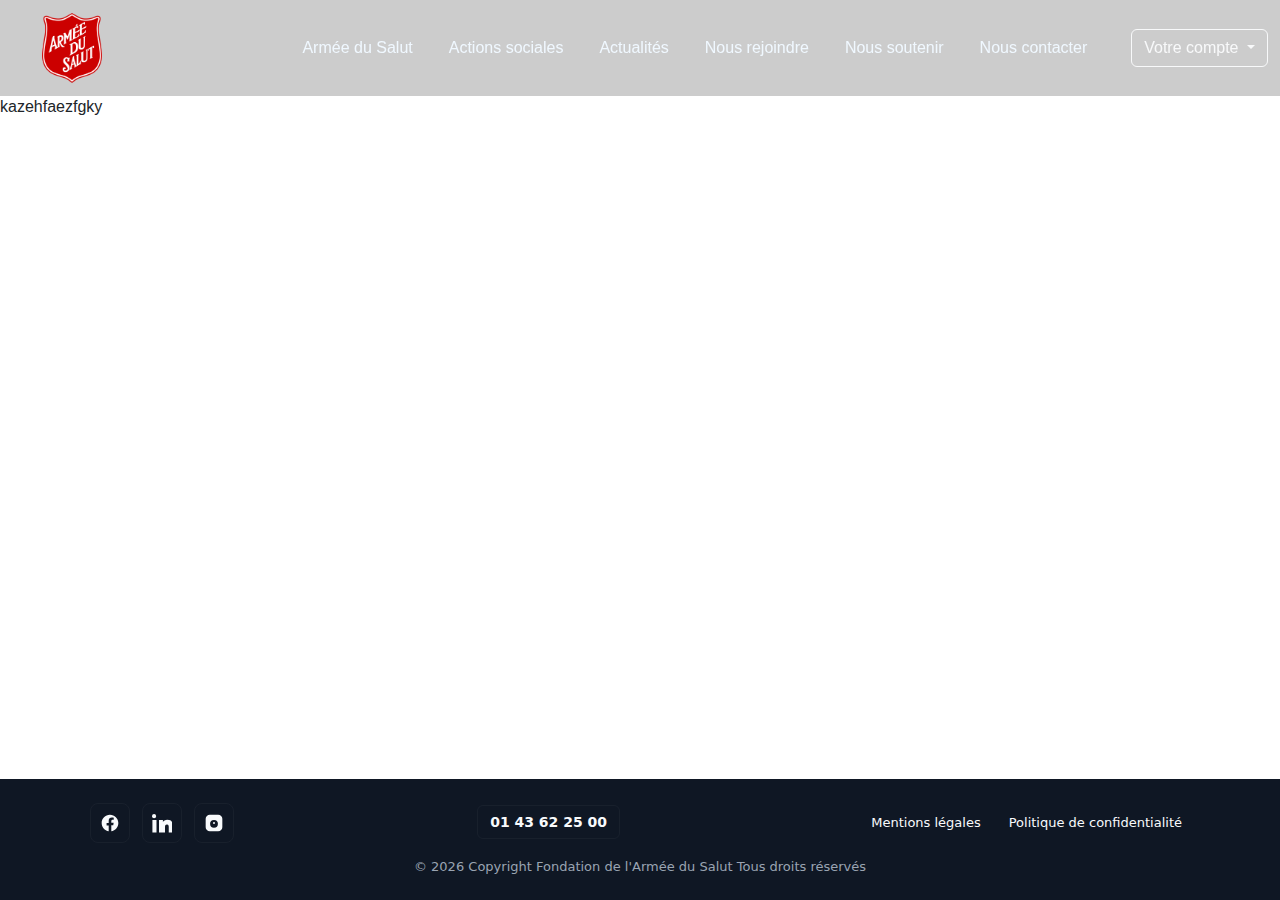
<file: actions.html>
<!DOCTYPE html>
<html lang="en">
<head>
    <meta charset="UTF-8">
    <title>actions-sociales</title>
    <link rel="icon" type="image/png" href="assets/images/Logo_de_l'Armée_du_Salut.png">
    <link href="https://cdn.jsdelivr.net/npm/bootstrap@5.3.3/dist/css/bootstrap.min.css" rel="stylesheet">
    <link rel="stylesheet" href="assets/css/style.css">
</head>
<header>
    <nav class="navbar navbar-expand-lg navbar-dark main-nav" style="background-color: rgba(0,0,0,0.2);">
        <div class="container-fluid">
            <!-- Logo -->
            <a class="navbar-brand" href="index.html">
                <img src="assets/images/Logo_de_l'Armée_du_Salut.png" alt="Logo" class="logo">
            </a>

            <!-- Bouton burger -->
            <button class="navbar-toggler" type="button" data-bs-toggle="collapse" data-bs-target="#navbarMenu"
                    aria-controls="navbarMenu" aria-expanded="false" aria-label="Toggle navigation">
                <span class="navbar-toggler-icon"></span>
            </button>

            <!-- Menu principal + menu compte -->
            <div class="collapse navbar-collapse" id="navbarMenu">
                <ul class="navbar-nav ms-auto mb-2 mb-lg-0">
                    <li class="nav-item"><a class="nav-link" href="index.html">Armée du Salut</a></li>
                    <li class="nav-item"><a class="nav-link" href="actions.html">Actions sociales</a></li>
                    <li class="nav-item"><a class="nav-link" href="actu.html">Actualités</a></li>
                    <li class="nav-item"><a class="nav-link" href="rejoindre.html">Nous rejoindre</a></li>
                    <li class="nav-item"><a class="nav-link" href="soutenir.html">Nous soutenir</a></li>
                    <li class="nav-item"><a class="nav-link" href="contacter.html">Nous contacter</a></li>
                </ul>

                <!-- Menu compte -->
                <div class="d-flex align-items-center ms-lg-3 mt-2 mt-lg-0">
                    <div class="dropdown">
                        <button class="btn btn-outline-light dropdown-toggle" type="button" id="accountMenuButton"
                                data-bs-toggle="dropdown" aria-expanded="false">
                            Votre compte
                        </button>
                        <ul class="dropdown-menu dropdown-menu-end" aria-labelledby="accountMenuButton">
                            <li><a class="dropdown-item" href="gerer.html">Gérer son compte</a></li>
                            <li><a class="dropdown-item" href="logout.html">Déconnexion</a></li>
                        </ul>
                    </div>
                </div>
            </div>
        </div>
    </nav>
</header>
<script src="script.js"></script>

<main>
    kazehfaezfgky
</main>

<footer class="site-footer" role="contentinfo">
    <div class="footer-inner">
        <nav class="social" aria-label="Réseaux sociaux">
            <a href="https://www.facebook.com/people/Fondation-de-lArm%C3%A9e-du-Salut-France/100064903023958/#" target="_blank" rel="noopener noreferrer" aria-label="Facebook">
                <svg class="icon" viewBox="0 0 24 24" aria-hidden="true" focusable="false">
                    <path d="M22 12.07C22 6.48 17.52 2 11.93 2S2 6.48 2 12.07C2 17.12 5.66 21.25 10.44 22v-7.02H7.9v-2.91h2.54V9.41c0-2.5 1.5-3.88 3.79-3.88 1.1 0 2.25.2 2.25.2v2.47h-1.27c-1.25 0-1.64.78-1.64 1.58v1.9h2.79l-.45 2.91h-2.34V22C18.34 21.25 22 17.12 22 12.07z"/>
                </svg>
            </a>
            <a href="https://www.linkedin.com/company/fondation-armee-du-salut" target="_blank" rel="noopener noreferrer" aria-label="LinkedIn">
                <svg class="icon" viewBox="0 0 24 24" aria-hidden="true" focusable="false">
                    <path d="M4.98 3.5A2.5 2.5 0 1 1 0 3.5a2.5 2.5 0 0 1 4.98 0zM.5 8.5h4.9v15H.5v-15zm7.9 0h4.7v2.2h.1c.7-1.3 2.5-2.6 5.2-2.6 5.6 0 6.6 3.7 6.6 8.4v7h-4.9v-6.2c0-1.5 0-3.5-2.1-3.5s-2.4 1.6-2.4 3.4v6.3H8.4v-15z"/>
                </svg>
            </a>

            <a href="https://www.instagram.com/armeedusalutfrance/?hl=fr" target="_blank" rel="noopener noreferrer" aria-label="Instagram">
                <svg class="icon" viewBox="0 0 24 24" aria-hidden="true" focusable="false">
                    <path d="M7 2h10a5 5 0 0 1 5 5v10a5 5 0 0 1-5 5H7a5 5 0 0 1-5-5V7a5 5 0 0 1 5-5zm5 6.3A4.7 4.7 0 1 0 16.7 13 4.7 4.7 0 0 0 12 8.3zm6.4-3.1a1.1 1.1 0 1 1-1.1 1.1 1.1 1.1 0 0 1 1.1-1.1zM12 10.8A1.2 1.2 0 1 1 10.8 12 1.2 1.2 0 0 1 12 10.8z"/>
                </svg>
            </a>
        </nav>
        <div class="contact">
            <a class="phone" href="tel:+33143622500" aria-label="Appeler le 01 43 62 25 00">01 43 62 25 00</a>
        </div>
        <div class="legal">
            <a href="/mentions-legales" class="legal-link">Mentions légales</a>
            <a href="/privacy" class="legal-link">Politique de confidentialité</a>
        </div>
    </div>
    <div class="copyright">
        © <span id="year"></span> Copyright Fondation de l'Armée du Salut Tous droits réservés
    </div>
</footer>
<script src="https://cdn.jsdelivr.net/npm/bootstrap@5.3.3/dist/js/bootstrap.bundle.min.js"></script>
<script>
    document.getElementById('year').textContent = new Date().getFullYear();
</script>
</body>
</html>
</file>
<file: assets/css/style.css>
* {
    margin: 0;
    padding: 0;
    box-sizing: border-box;
}

/* Corps */
body, html {
    width: 100%;
    height: 100%;
    font-family: Arial, sans-serif;
    display: flex;
    flex-direction: column;
}

main {
    flex: 1;
    margin-top: 95px;
}

body.page-index main {
    margin-top: 0;
}

.login-page main {
    margin-bottom: 80px;
}

/* Navbar */
.main-nav {
    position: fixed;
    min-height: 80px;
    top: 0;
    left: 0;
    width: 100%;
    background-color: rgba(0,0,0,0.2); /* fond transparent */
    z-index: 1000;
}

.nav-link {
    color: aliceblue;
}

.nav-item {
    margin-right: 20px;
}

.navbar-brand .logo {
    height: 70px;
    padding-left: 30px;
}
.logo {
    height: 60px;
}

.nav-hidden {
    opacity: 0;
    transition: opacity 0.3s;
    pointer-events: none; /* empêche les clics quand la nav est cachée */
}


#imageAccueil {
    width: 100%;
    height: auto;
    display: block;
}

/* Slogan sur l’image */
.conteneur-image {
    position: relative;
    width: 100%;
}

.slogan {
    position: absolute;
    top: 50%;
    left: 50%;
    transform: translate(-50%, -50%);
    color: white;
    font-size: 3em;
    font-weight: bold;
    text-shadow: 2px 2px 5px rgba(0,0,0,0.7);
    text-align: center;
}

.carousel-item img {
    object-fit: cover;
    height: 300px;
}

.carousel-item h5 {
    color: var(--accent); /* Gris clair de ta palette */
    font-weight: 600;
    margin-top: 15px;
}

.carousel {
    border-radius: 12px;
}

.titre-bleu {
    background-color: var(--bg);
    color: white;
    padding: 1rem 2rem;   /* padding vertical et horizontal */
    border-radius: 0.5rem;
    text-align: center;
    display: inline-block; /* fait que le rectangle s’ajuste au texte */
}


/* Footer */
:root{ --bg:#0f1724; --fg:#f8fafc; --muted:#9aa4b2; --accent:#d1d5db; --gap:16px; --max-width:1100px; --radius:8px; }
.site-footer *{box-sizing:border-box} .site-footer a{color:inherit;text-decoration:none}
.site-footer{ background:var(--bg);
    color:var(--fg);
    padding:24px 16px;
    font-family:Inter,system-ui,-apple-system,"Segoe UI",Roboto,"Helvetica Neue",Arial;
    font-size:14px;
}

.footer-inner{ max-width:var(--max-width);
    margin:0 auto;
    display:flex;
    align-items:center;
    justify-content:space-between;
    gap:var(--gap); flex-wrap:wrap;
}

.social{ display:flex; gap:12px; align-items:center; }

.social a{
    display:inline-flex;
    width:40px;
    height:40px;
    min-width:40px;
    align-items:center;
    justify-content:center;
    border-radius:8px;
    background:transparent;
    transition:transform .14s ease,background .14s ease;
    border:1px solid rgba(255,255,255,0.04);
}

.social a:focus{
    outline:2px solid rgba(255,255,255,0.12);
    outline-offset:3px;border-radius:6px
}

.social a:hover{
    transform:translateY(-3px);
    background:rgba(255,255,255,0.03)
}

.icon{width:20px;height:20px;fill:var(--fg);display:block}
.contact .phone{
    font-weight:600;
    color:var(--fg);
    padding:8px 12px;
    border-radius:6px;
    border:1px solid rgba(255,255,255,0.04);
    transition:background .12s ease,color .12s ease,transform .12s ease;
}

.contact .phone:hover{
    background:rgba(255,255,255,0.03);
    transform:translateY(-2px)
}

.legal{ display:flex; gap:12px; align-items:center; flex-wrap:wrap; }
.legal-link{ color:var(--muted); font-size:13px; padding:6px 8px; border-radius:6px; }
.legal-link:hover{color:var(--accent);text-decoration:underline}
.copyright{ margin-top:14px; text-align:center; color:var(--muted); font-size:13px; max-width:var(--max-width); margin-left:auto; margin-right:auto; }

@media(max-width:660px){
    .footer-inner{flex-direction:column;align-items:stretch;gap:12px}
    .contact{order:2} .legal{order:3;justify-content:flex-start}
    .social{order:1;justify-content:flex-start}
    .copyright{margin-top:10px}
}

@media (max-width: 992px) {
    .slogan {
        font-size: 2em;
    }
}
.banniere-contact{
    display: flex;
    flex-direction: column;
    justify-content: center;
    align-items: center;
    background-color: #ff0000;
    height: 20vh;
    color: white;
    text-align: center;
}

.social-section {
    text-align: center;
    margin: 40px 0;
    margin-top: 30px;
}

.social-line {
    width: 60%;
    height: 1px;
    background-color: #aaa;
    margin: 10px auto;
}

.social-icons {
    display: flex;
    justify-content: center;
    align-items: center;
    gap: 15px;
    margin: 10px 0;
}

.social-icons img {
    width: 40px;
    height: 40px;
    transition: transform 0.2s ease, opacity 0.2s ease;
}

.social-icons img:hover {
    transform: scale(1.1);
    opacity: 0.8;
}

.phone-number {
    font-size: 18px;
    font-weight: 500;
    color: #000;
    margin-top: 5px;
}

.contact-form {
    max-width: 800px;
    margin: 0 auto;
    background-color: white;
    box-shadow: 0 6px 12px rgba(0, 0, 0, 0.5);
    border: solid 2px #ff0000;
}

.contact-form h2 {
    font-weight: 600;
    letter-spacing: 1px;
}

.contact-form .form-control {
    border-radius: 6px;
    border: 1px solid #ccc;
    padding: 10px 12px;
    transition: border-color 0.2s;
}

.contact-form .form-control:focus {
    border-color: #d63b3b;
    box-shadow: 0 0 4px rgba(214, 59, 59, 0.3);
}

.contact-form button {
    border-radius: 6px;
    font-weight: 600;
    letter-spacing: 1px;
}
textarea {
    resize : none;
}
#btnTop {
    display: none;
    position: fixed;
    bottom: 30px;
    right: 30px;
    z-index: 1050;
    width: 55px;
    height: 55px;
    font-size: 24px;
    transition: all 0.3s ease;
}

#btnTop:hover {
    transform: translateY(-3px);
    box-shadow: 0 6px 12px rgba(0, 0, 0, 0.25);
}
.banniere-rej{
    display: flex;
    flex-direction: column;
    justify-content: center;
    align-items: center;
    background-color: #ff0000;
    height: 20vh;
    color: white;
    text-align: center;
}
.rejoindre-section{
    margin-top: 20px;
}
.rejoindre-section p {
    font-size: 1.3rem;
    line-height: 1.8;
    color: #333;
    display: inline-block;
    padding: 1rem 1.2rem;
    border-left: 5px solid #d63b3b;
    border-radius: 8px;
    box-shadow: 0 2px 6px rgba(0,0,0,0.25);
    margin-top: 10px;

}
.rejoindre-section h4 {
    display: inline-block;
    position: relative;
    cursor: default;
}
.rejoindre-section h4::after {
    content: "";
    position: absolute;
    left: 50%;
    bottom: 0;
    transform: translateX(-50%);
    width: 50%;
    height: 3px;
    background-color: #d63b3b;
    border-radius: 2px;
}
.rejoindre-section p:hover{
    box-shadow: 5px 10px 20px #8a8a8a;
}
.btn-rejoindre {
    background-color: red;
    border-radius: 20px;
    color: white;
    border: none;
    padding: 1% 5%;
    transition: 150ms;
}
.btn-rejoindre:hover {
    box-shadow: 0 6px 12px rgba(0,0,0,0.25);
    background-color: #ff7d7d;
}


/* actu.php */
.titre-actu:before {
    content: "📰";
}
.actu-section {
    display: flex;
    flex-direction: column;
    justify-content: center;
    align-items: center;
    background-color: #ff0000;
    height: 20vh;
    color: white;
    text-align: center;
}
.all-actu {
    display: flex;
    flex-direction: column;
    padding: 5% 15%;
    background-color: #f1f1f1;
    gap: 5%;
}
.primary-actu {
    display:flex;
    flex-direction: row;
    border-radius: 10px;
    align-items: stretch;
    background-color: white;
}
.image-container {
    position: relative;
    width: 40%;
    flex-shrink: 0;
}
.image-container img {
    width: 100%;
    height: 100%;
    object-fit: cover;
    border-top-left-radius: 10px;
    border-bottom-left-radius: 10px;
    display: block;
}
.badge {
    position: absolute;
    top: 10px;
    left: 10px;
    background-color: red;
    color: white;
    padding: 5px 10px;
    border-radius: 10px;
}
.date-tag {
    display: flex;
    flex-direction: row;
    width: 100%;
    justify-content: space-around;
    align-items: center;
    text-align: center;
}
.date {
    color: #8c8c8c;
}
.tag {
    color: red;
    background-color: #fbdcdc;
    border-radius: 10px;
    padding: 1% 2%;
}
.info-actu {
    display: flex;
    flex-direction: column;
    justify-content: space-around;
    align-items: center;
    margin: 5% 7%;
}
.btn-actu {
    background-color: red;
    border-radius: 20px;
    color: white;
    border: none;
    padding: 1% 5%;
    transition: 150ms;
}
.btn-actu:hover {
    background-color: #ff7d7d;
}
.filter {
    display: flex;
    flex-direction: row;
    gap: 1%;
}
.filter button {
    padding: 5px 15px;
}
.filter .filtre-btn {
    background-color: white;
    color: red;
    border: 1px solid red;
    border-radius: 10px;
    transition: 150ms
}
.filter .filtre-btn:not(.active):hover {
    background-color: #ff7676;
    color: white;
    border: 1px solid #ff7676;
}
.filter .active {
    background-color: red;
    color: white;
    border: none;
    border-radius: 10px;
}
.blocs-actu, .blocs-actions{
    display:flex;
    flex-direction: row;
    flex-wrap: wrap;
    gap: 5%;
}
.blocs-actu .article-actu {
    display: flex;
    flex-direction: column;
    background-color: white;
    height: 435px;
    border-radius: 10px;
    margin-bottom: 7%;
}
.article-actu img {
    width: 100%;
    height: 200px;
    object-fit: cover;
    border-top-left-radius: 10px;
    border-top-right-radius: 10px;
    display: block;
}

.all-actu > div, article, .all-actions > div, article {
    margin-bottom: 3%;
}
.blocs-actu a{
    display: flex;
    flex-direction: column;
    text-decoration: none;
    color: inherit;
    width: 30%;
}
.blocs-actu a:visited {
    text-decoration: none;
    color: inherit;
}
.blocs-actu a:hover {
    color: red;
}
.primary-actu, .article-actu {
    box-shadow: 5px 10px 20px #c3c3c3;
    transition: 150ms;
}
.primary-actu:hover, .article-actu:hover {
    box-shadow: 5px 10px 20px #8a8a8a;
}

@media screen and (max-width: 1250px) {
    .all-actu, .all-actions {
        padding: 5% 10%;
    }

    .blocs-actu {
        gap: 3%;
    }

    .blocs-actu a {
        width: 45%;
    }

    .primary-actu {
        flex-direction: column;
    }

    .image-container {
        width: 100%;
        height: 250px;
    }

    .info-actu {
        margin: 5%;
    }
}

@media screen and (max-width: 768px) {
    .all-actu, .all-actions {
        padding: 5%;
    }

    .filter {
        flex-wrap: wrap;
        justify-content: center;
    }

    .filter .filtre-btn {
        font-size: 0.9rem;
        margin: 3px 0;
    }

    .blocs-actu {
        flex-direction: column;
        align-items: center;
    }

    .blocs-actu a {
        width: 90%;
    }

    .article-actu {
        height: auto;
    }

    .info-actu h2 {
        font-size: 1.1rem;
        text-align: center;
    }

    .date-tag {
        flex-direction: column;
        gap: 5px;
    }

    .tag {
        font-size: 0.9rem;
        padding: 3px 8px;
    }

    .heure {
        font-size: 0.9rem;
    }
}



/* Section principale */
.don-section1 {
    min-height: 100vh;
    background: linear-gradient(90deg, rgba(0,0,50,0.8) 40%, rgba(255,255,255,0) 100%)center/cover no-repeat;
    color: white;
    padding: 80px 0;
}

/* Bloc de don */
.don-box {
    max-width: 420px;
    margin-left: auto;
}

/* Onglets */
.nav-tabs .nav-link {
    border: none;
    border-bottom: 3px solid transparent;
    border-radius: 0;
}

.nav-tabs .nav-link.active {
    border-bottom: 3px solid #dc3545;
}

/* Boutons */
.btn-outline-secondary:hover {
    background-color: #dc3545;
    color: white;
    border-color: #dc3545;
}

/* Responsive */
@media (max-width: 992px) {
    .don-section {
        background: linear-gradient(180deg, rgba(0,0,50,0.8) 40%, rgba(255,255,255,0) 100%)center/cover no-repeat;
        text-align: center;
    }

    .don-box {
        margin: 0 auto;
    }
}

body.menu-open main,
body.menu-open footer,
body.menu-open .don-section {
    filter: blur(8px);
    transition: filter 0.3s ease;
}

/* Styles du menu burger ouvert */
.navbar-collapse.show {
    position: fixed;
    top: 0;
    left: 0;
    width: 100%;
    height: 100vh;
    background: rgba(0, 0, 0, 0.8);
    backdrop-filter: blur(10px);
    display: flex !important;
    align-items: center;
    justify-content: center;
    flex-direction: column;
    z-index: 2000;
}

/* Liens centrés et agrandis */
.navbar-collapse.show .nav-link,
.navbar-collapse.show .btn {
    font-size: 1.5rem;
    margin: 15px 0;
}

/* Animation fluide */
.navbar-collapse {
    transition: all 0.4s ease;
}

/* ----- Menu burger plein écran ----- */
.burger-menu {
    position: fixed;
    inset: 0;
    background: rgba(0, 0, 0, 0.8);
    backdrop-filter: blur(12px);
    display: flex;
    align-items: center;
    justify-content: center;
    flex-direction: column;
    opacity: 0;
    visibility: hidden;
    transition: all 0.4s ease;
    z-index: 2000;
}

.burger-menu.active {
    opacity: 1;
    visibility: visible;
}

/* Liens du menu */
.burger-menu a {
    color: white;
    font-size: 1.8rem;
    margin: 15px 0;
    text-decoration: none;
    transition: color 0.3s;
}

.burger-menu a:hover {
    color: #dc3545;
}

/* Flou sur le fond quand menu ouvert */
body.menu-open main,
body.menu-open footer {
    filter: blur(8px);
    transition: filter 0.3s ease;
}


/* === PAGE DE DON === */
.don-section {
    position: relative;
    width: 100%;
    height: 100%;
    overflow: hidden;
}

.don-image {
    position: relative;
    width: 100%;
    height: 100%;
}

.don-image img {
    width: 100%;
    height: 100%;
    object-fit: cover;
    display: block;
}

.don-overlay {
    position: absolute;
    top: 0;
    left: 0;
    width: 100%;
    height: 100%;
    background: rgba(0, 0, 0, 0.4);
}

.don-content {
    position: absolute;
    top: 50%;
    left: 50%;
    transform: translate(-50%, -50%);
    color: white;
    text-align: center;
    width: 100%;
    max-width: 1000px;
    padding: 20px;
}

.don-texte {
    font-size: 2.5rem;
    font-weight: bold;
    margin-bottom: 30px;
}

.don-box {
    background: white;
    color: black;
    padding: 2rem;
    border-radius: 12px;
    box-shadow: 0 8px 20px rgba(0,0,0,0.2);
    width: 420px;
    max-width: 90%;
    margin: auto;
    position: relative;
    z-index: 2;
    text-align: center;
}

.don-title {
    display: inline-flex;
    align-items: baseline;
    justify-content: center;
    gap: 10px;
    font-size: 1.2rem;
    color: #000;
    white-space: nowrap;
    margin: 0 auto 1rem;
}

.don-title .badge {
    background-color: #e60000;
    color: white;
    padding: 6px 22px 7px;
    border-radius: 4px;
    font-weight: 800;
    display: inline-block;
    vertical-align: middle;
}

.don-options {
    display: flex;
    justify-content: space-between;
    margin-top: 15px;
}

.opt {
    flex: 1;
    border: 1px solid #ccc;
    background: #fff;
    padding: 8px;
    cursor: pointer;
    border-radius: 5px;
    margin: 0 2px;
    transition: all 0.2s ease;
}

.opt.active {
    background-color: #e0f0f0;
    border-color: #007b8a;
}

.don-amounts {
    display: flex;
    justify-content: space-between;
    margin: 20px 0;
}

.amt {
    flex: 1;
    border: 1px solid #ccc;
    background: #fff;
    padding: 10px;
    cursor: pointer;
    border-radius: 5px;
    margin: 0 5px;
    transition: all 0.2s ease;
}

.amt.active {
    background-color: #d9edf7;
    border-color: #007b8a;
}

.amt-input {
    width: 100%;
    padding: 8px;
    border-radius: 5px;
    border: 1px solid #ccc;
    text-align: center;
}

.deduction {
    margin-top: 10px;
    color: #333;
    font-size: 0.9rem;
}



.don-submit {
    display: inline-block;
    background-color: red;
    color: white;
    padding: 10px 20px;
    border: none;
    border-radius: 6px;
    font-weight: bold;
    cursor: pointer;
    margin-top: 10px;
    text-decoration: none;
    transition: background 0.3s;
}

.don-submit:hover {
    background-color: darkred;
}

/* page actions.php */
.all-actions {
    display: flex;
    flex-direction: column;
    padding: 5% 15%;
    gap: 5%;
    background-color: white;
}

.all-actions h1 {
    text-align: center;
    margin-bottom: 5%;
    font-size: 4rem;
}

.actu-section p {
    width: 65%;
}

.blocs-actions {
    justify-content: space-evenly;
}

.blocs-actions a {
    display: flex;
    width: 380px;
    height: 500px;
    border-radius: 10px;
    overflow: hidden;
    margin-bottom: 2%;
    box-shadow: 5px 10px 20px #c3c3c3;
    transition: 150ms;
}

.blocs-actions a:hover {
    box-shadow: 5px 10px 20px #8a8a8a;
}

.article-actions {
    position: relative;
    width: 100%;
    height: 100%;
}

.article-actions img {
    width: 100%;
    height: 100%;
    object-fit: cover;
    display: block;
    transition: 0.3s;
    cursor: pointer;
}

.article-actions:hover img {
    transform: scale(1.2);
    transform-origin: center;
}

.overlay {
    position: absolute;
    bottom: 0;
    left: 0;
    width: 100%;
    height: 100%;
    background: linear-gradient(to bottom, rgba(0,0,0,0.0) 20%, rgba(0,0,0,0.7) 100%);
    display: flex;
    align-items: flex-end;
    justify-content: start;
    padding: 10%;
}
.titre-carte {
    color: white;
    font-size: 1.5rem;
    text-align: center;
}

@media screen and (max-width: 1250px) {
    .all-actions {
        padding: 5% 10%;
    }
    .blocs-actions a {
        width: 45%;
    }
}

@media screen and (max-width: 768px) {
    .all-actions {
        padding: 5%;
    }
    .blocs-actions {
        flex-direction: column;
        align-items: center;
        gap: 3%;
    }
    .blocs-actions a {
        width: 90%;
        height: auto;
    }
    .overlay {
        padding: 5%;
    }
    .titre-carte {
        font-size: 1.2rem;
    }
}
</file>
